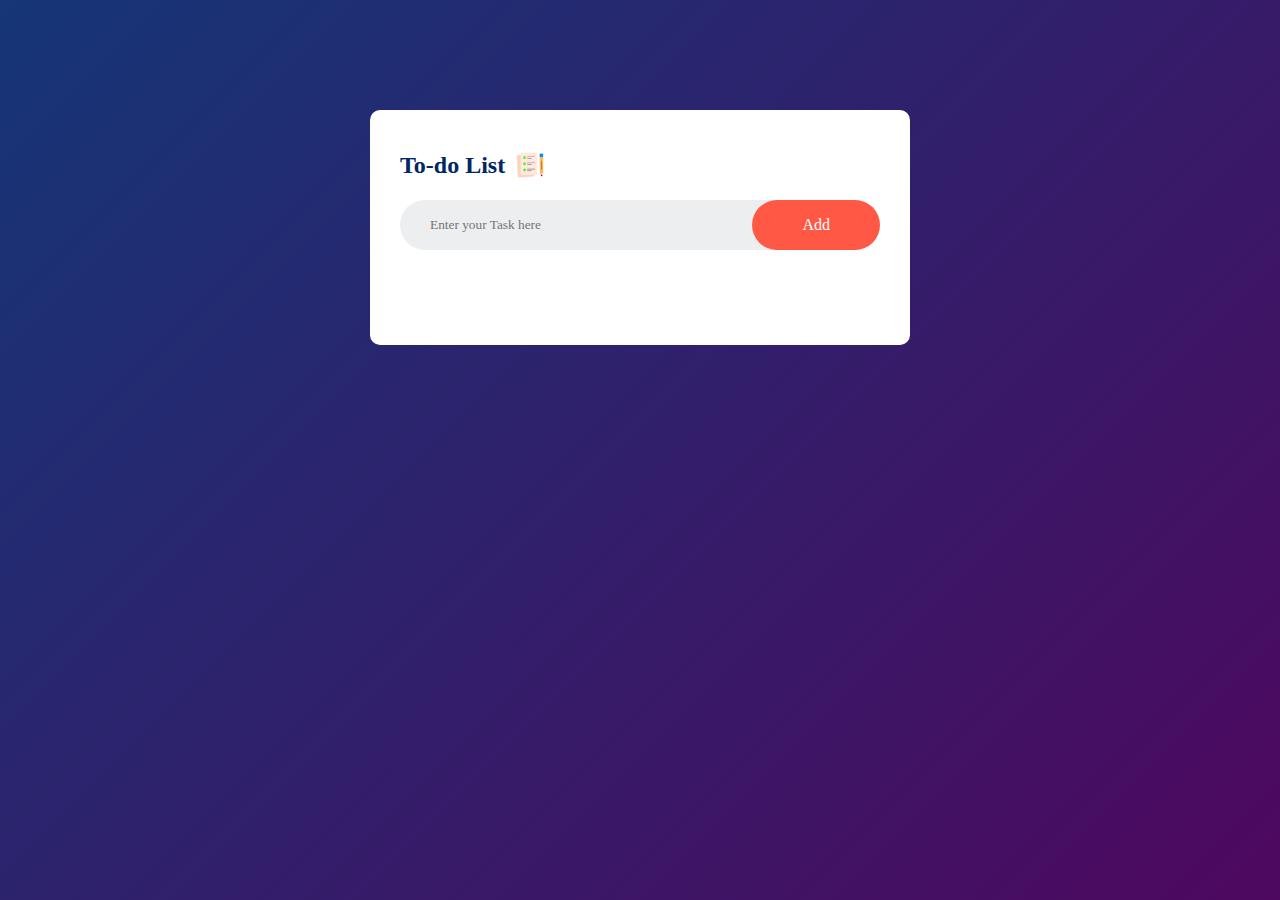
<file: Todolist/index.html>
<!DOCTYPE html>
<html lang="en">
<head>
    <meta charset="UTF-8">
    <meta name="viewport" content="width=device-width, initial-scale=1.0">
    <title>TodoList</title>
    <link rel="stylesheet" href="style.css">
</head>
<body>
    <div class="container">
        <div class="todo-app">
            <h2>To-do List <img src="/Todolist/images/icon.png"></h2>
            <div class="row">
                <input type="text" id="input-box" placeholder="Enter your Task here">
                <button onclick="addTask()">Add</button>
            </div>
            <ul id="list-container">
                <!-- <li class="checked">Task 1</li>
                <li>Task 2</li>
                <li>Task 3</li> -->
            </ul>
        </div>
    </div>

    <script src="app.js"></script>
</body>
</html>
</file>
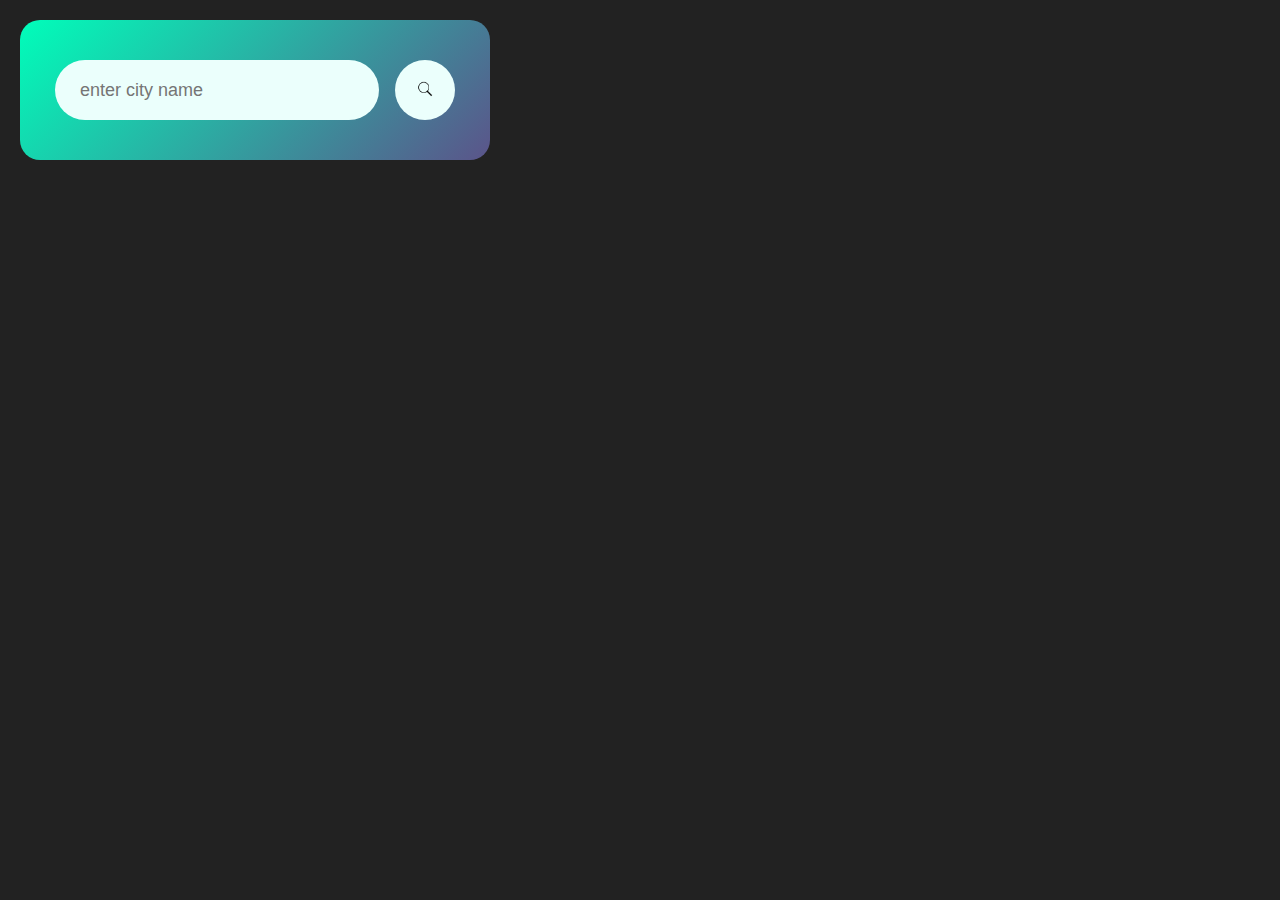
<file: Weather Application/index.html>
<!DOCTYPE html>
<html lang="en">
<head>
    <meta charset="UTF-8">
    <meta name="viewport" content="width=device-width, initial-scale=1.0">
    <title>Weather Application</title>
    <link rel="stylesheet" href="style.css">
</head>
<body>
    <div class="card">
        <div class="search">
            <input type="text" placeholder="enter city name" spellcheck="false">
            <button><img src="/Weather Application/images/searchicon.png"></button>
        </div>
        <div class="weather">
            <img style="width: 250px; height: 250px; padding-top:10%;" src="/Weather Application/images/rainimage.png" class="weather-icon" alt="">
            <h1 class="temp">22°C</h1>
            <h2 class="city">New York</h2>
            <div class="details">
                <div class="col">
                    <img style="width:80px; height: 50px;" src="/Weather Application/images/humidityimage.png">
                    <div>
                        <p class="humidity">50%</p>
                        <p>Humidity</p>
                    </div>
                </div>
                <div class="col">
                    <img style="width:80px; height: 50px;" src="/Weather Application/images/windimage.png">
                    <div>
                        <p class="wind">15km/hr</p>
                        <p>Wind Speed</p>
                    </div>
                </div>
            </div>
        </div>
    </div>


    <script src="script.js"></script>
</body>
</html>
</file>
<file: Todolist/style.css>
*{
    margin: 0;
    padding: 0;
    font-family: 'Poppins', 'sans-serif';
    box-sizing: border-box;
}

.container{
    width: 100%;
    min-height: 100vh;
    background: linear-gradient(135deg, #153677, #4e085f);
    padding: 10px;  
}

.todo-app{
    width: 100%;
    max-width: 540px;
    background: #fff;
    margin: 100px auto 20px;
    padding: 40px 30px 70px;
    border-radius: 10px;
}

.todo-app h2{
    color: #002765;
    display: flex;
    align-items: center;
    margin-bottom: 20px;
}

.todo-app h2 img{
    width: 30px;
    margin-left: 10px;
}

.row{
    display: flex;
    align-items: center;
    justify-content: space-between;
    background: #edeef0;
    border-radius: 30px;
    padding-left: 20px;
    margin-bottom: 25px;
}
input{
    flex: 1;
    border: none;
    outline: none;
    background: transparent;
    padding: 10px;
    font-weight: 14px;
}

button{
    border: none;
    outline: none;
    padding: 16px 50px;
    background: #ff5945;
    color: #fff;    
    font-size: 16px;
    cursor: pointer;
    border-radius: 40px;
}

ul li{
    list-style-type: none;
    font-size: 17px;
    padding: 12px 8px 12px 50px;
    user-select: none;
    cursor: pointer;
    position: relative;
}

ul li::before{
    contain: '';
    position: absolute;
    height: 28px;
    width: 28px;
    border-radius: 50%;
    background-image: url(/Todolist/images/unchecked.png);
    background-size: cover;
    background-position: center;
    top: 12px;
    left: 8px;
}

ul li.checked{
    color: #555;
    text-decoration: line-through;
}

ul li.checked::before{
    background-image: url(/Todolist/images/checked.png);
}

ul li span{
    position: absolute;
    right: 0;
    top: 5px;
    width: 40px;
    height: 40px;
    font-size: 22px;
    color: #555;
    line-height: 40px;
    text-align: center;
    border-radius: 50%;
}

ul li span:hover{
    background: #edeef0;
}
</file>
<file: Weather Application/style.css>
*{
    margin: 0;
    padding: 0;
    font-family: 'Poppins', sans-serif;
    box-sizing: border-box;
}

body{
    background-color: #222;
}

.card{
    text-align: center;
    width: 90%;
    max-width: 470px;
    background: linear-gradient(135deg, #00feba, #5b548a);
    color: #fff;
    margin: 20px;
    border-radius: 20px;
    padding: 40px 35px;
}

.search{
    width: 100%;
    display: flex;
    align-items: center;
    justify-content: space-between;
}

.search input{
    border: 0;
    outline: 0;
    background: #ebfffc;
    color: #555;
    padding: 10px 25px;
    height: 60px;
    border-radius: 30px;
    flex: 1;
    margin-right: 16px;
    font-size: 18px;
}

.search button{
    border: 0;
    outline: 0;
    background: #ebfffc;
    border-radius: 50%;
    width: 60px;
    height: 60px;
    cursor: pointer;    
}

.search button img{
    width: 16px;
}

.weather-icon{
    width:170px;
    margin-top: 30;
}

.weather h1{
    font-size: 80px;
    font-weight: 500;
}

.weather h2{
    font-size: 45px;
    font-weight: 400;
    margin-top: -10px;
}

.details{
    display: flex;
    align-items: center;
    justify-content: space-between;
    padding: 0 20px;
    margin-top: 50px;
}

.col{
    display: flex;
    align-items: center;
    text-align: left;
}

.col img{
    margin-right: 10px;
}

.humidity, .wind{
    font-size: 28px;
    margin-top: -6px;
}

.weather{
    display: none;
}
</file>
